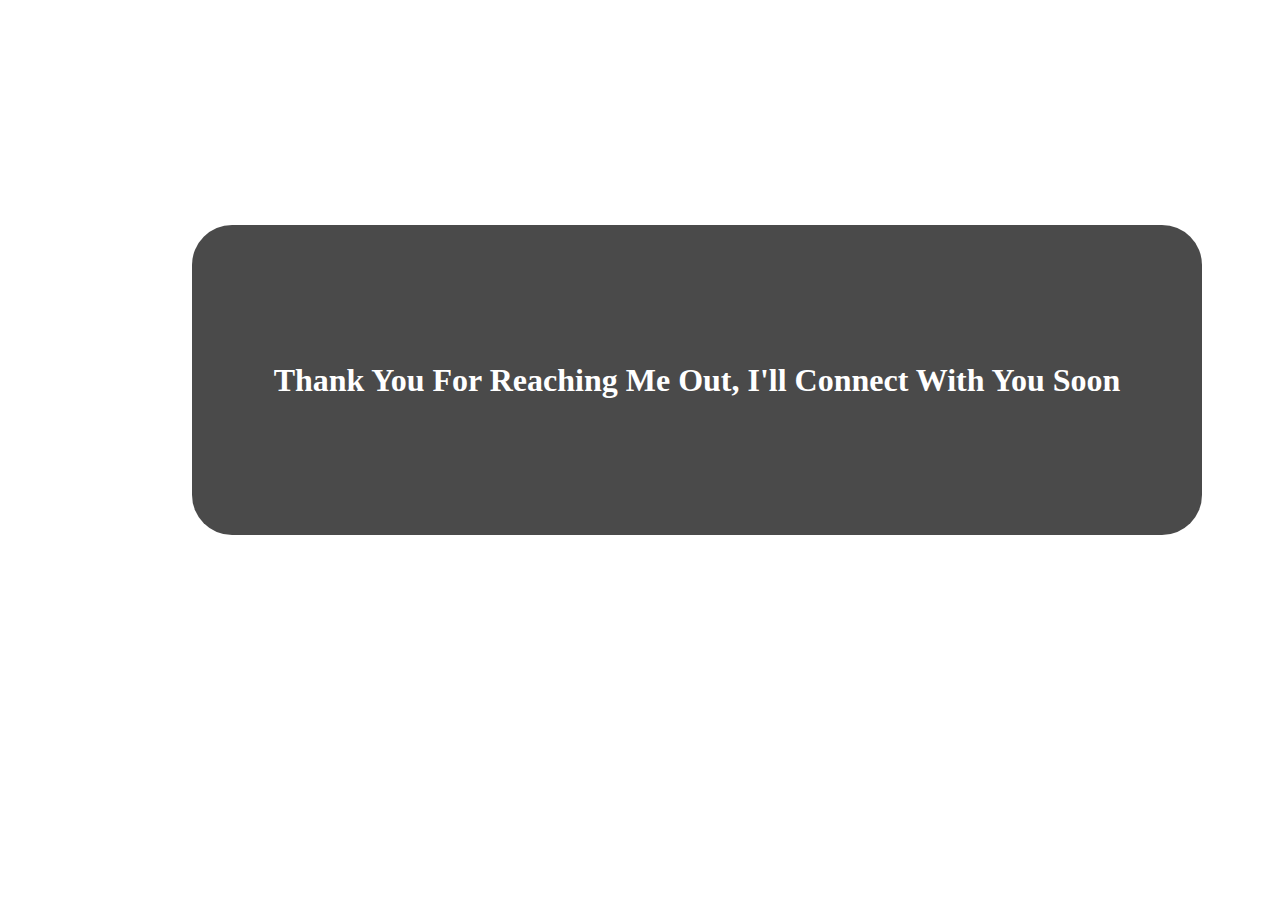
<file: resources/SuccesfullySent.html>
<!DOCTYPE html>
<html lang="en">
<head>
    <meta charset="UTF-8">
    <meta http-equiv="X-UA-Compatible" content="IE=edge">
    <meta name="viewport" content="width=device-width, initial-scale=1.0">
    <title>ReachMe</title>
    <style>
        .main{
            position: relative;
            /* opacity: ; */
            
        }
         .second{
            display: flex;
            align-items: center;
            justify-content: center;
            background-color: rgba(0, 0, 0, 0.71);
            color: white;
            padding: 80px;
            margin: auto;
            width: 850px;
            height: 150px;
            position: absolute;
            top: 25%;
            left: 15%;
            border-radius: 40px;
         }
       
    </style>
</head>
<body>
  

      <div class="second">
        <h1>Thank You For Reaching Me Out, I'll Connect With You Soon</h1>
 
       </div>
  
       
    
   
</body>
</html>
</file>
